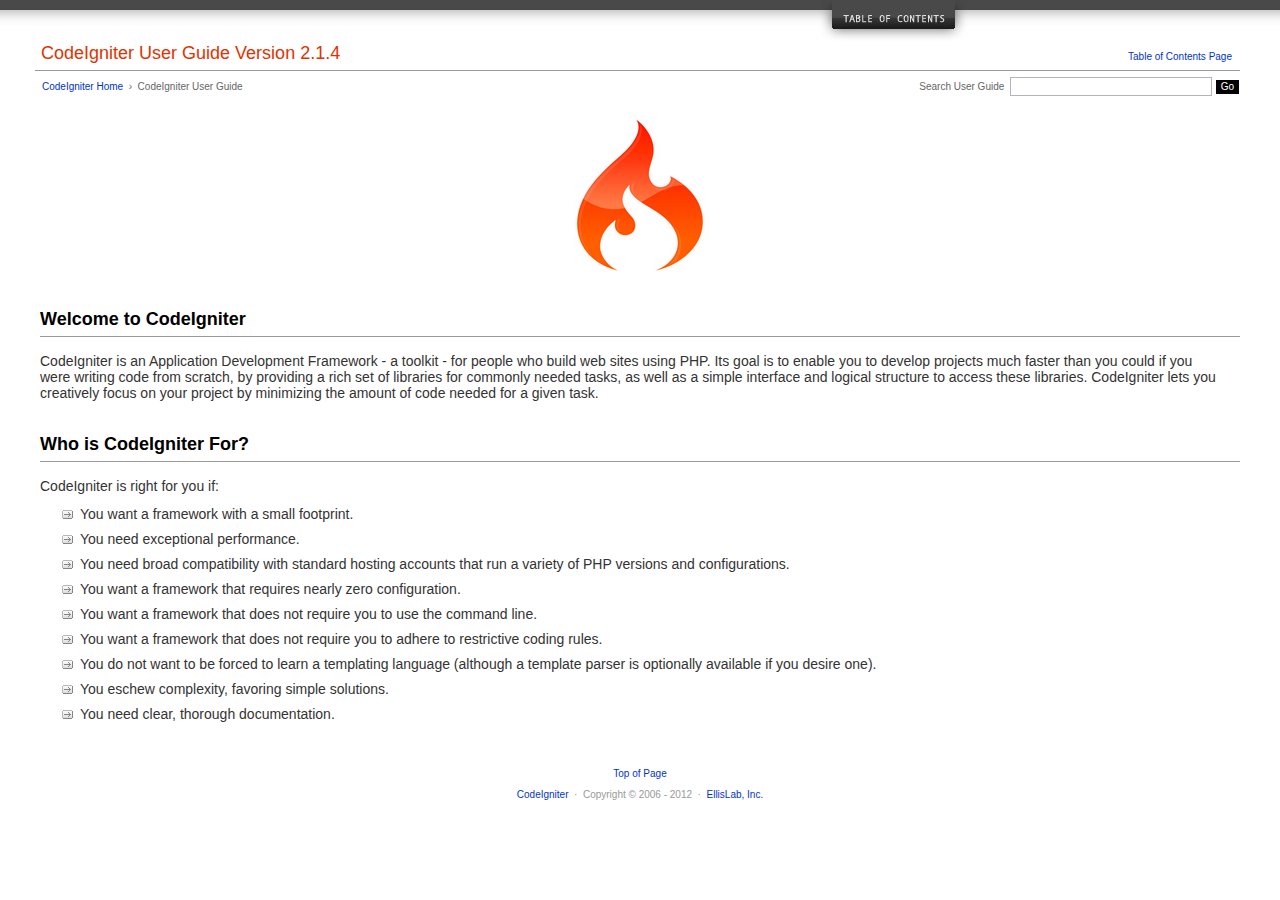
<file: X/CI/user_guide/index.html>
<!DOCTYPE html PUBLIC "-//W3C//DTD XHTML 1.0 Transitional//EN" "http://www.w3.org/TR/xhtml1/DTD/xhtml1-transitional.dtd">
<html xmlns="http://www.w3.org/1999/xhtml" xml:lang="en" lang="en">
<head>

<meta http-equiv="Content-Type" content="text/html; charset=utf-8" />
<title>Welcome to CodeIgniter : CodeIgniter User Guide</title>

<style type='text/css' media='all'>@import url('userguide.css');</style>
<link rel='stylesheet' type='text/css' media='all' href='userguide.css' />

<script type="text/javascript" src="nav/nav.js"></script>
<script type="text/javascript" src="nav/prototype.lite.js"></script>
<script type="text/javascript" src="nav/moo.fx.js"></script>
<script type="text/javascript" src="nav/user_guide_menu.js"></script>

<meta http-equiv='expires' content='-1' />
<meta http-equiv= 'pragma' content='no-cache' />
<meta name='robots' content='all' />
<meta name='author' content='ExpressionEngine Dev Team' />
<meta name='description' content='CodeIgniter User Guide' />

</head>
<body>

<!-- START NAVIGATION -->
<div id="nav"><div id="nav_inner"><script type="text/javascript">create_menu('null');</script></div></div>
<div id="nav2"><a name="top"></a><a href="javascript:void(0);" onclick="myHeight.toggle();"><img src="images/nav_toggle_darker.jpg" width="154" height="43" border="0" title="Toggle Table of Contents" alt="Toggle Table of Contents" /></a></div>
<div id="masthead">
<table cellpadding="0" cellspacing="0" border="0" style="width:100%">
<tr>
<td><h1>CodeIgniter User Guide Version 2.1.4</h1></td>
<td id="breadcrumb_right"><a href="toc.html">Table of Contents Page</a></td>
</tr>
</table>
</div>
<!-- END NAVIGATION -->


<table cellpadding="0" cellspacing="0" border="0" style="width:100%">
<tr>
<td id="breadcrumb">
<a href="http://codeigniter.com/">CodeIgniter Home</a> &nbsp;&#8250;&nbsp; CodeIgniter User Guide
</td>
<td id="searchbox"><form method="get" action="http://www.google.com/search"><input type="hidden" name="as_sitesearch" id="as_sitesearch" value="codeigniter.com/user_guide/" />Search User Guide&nbsp; <input type="text" class="input" style="width:200px;" name="q" id="q" size="31" maxlength="255" value="" />&nbsp;<input type="submit" class="submit" name="sa" value="Go" /></form></td>
</tr>
</table>



<br clear="all" />

<div class="center"><img src="images/ci_logo_flame.jpg" width="150" height="164" border="0" alt="CodeIgniter" /></div>


<!-- START CONTENT -->
<div id="content">



<h2>Welcome to CodeIgniter</h2>

<p>CodeIgniter is an Application Development Framework - a toolkit - for people who build web sites using PHP.
Its goal is to enable you to develop projects much faster than you could if you were writing code
from scratch, by providing a rich set of libraries for commonly needed tasks, as well as a simple interface and
logical structure to access these libraries. CodeIgniter lets you creatively focus on your project by
minimizing the amount of code needed for a given task.</p>


<h2>Who is CodeIgniter For?</h2>

<p>CodeIgniter is right for you if:</p>

<ul>
<li>You want a framework with a small footprint.</li>
<li>You need exceptional performance.</li>
<li>You need broad compatibility with standard hosting accounts that run a variety of PHP versions and configurations.</li>
<li>You want a framework that requires nearly zero configuration.</li>
<li>You want a framework that does not require you to use the command line.</li>
<li>You want a framework that does not require you to adhere to restrictive coding rules.</li>
<li>You do not want to be forced to learn a templating language (although a template parser is optionally available if you desire one).</li>
<li>You eschew complexity, favoring simple solutions.</li>
<li>You need clear, thorough documentation.</li>
</ul>


</div>
<!-- END CONTENT -->


<div id="footer">
<p><a href="#top">Top of Page</a></p>
<p><a href="http://codeigniter.com">CodeIgniter</a> &nbsp;&middot;&nbsp; Copyright &#169; 2006 - 2012 &nbsp;&middot;&nbsp; <a href="http://ellislab.com/">EllisLab, Inc.</a></p>
</div>



</body>
</html>
</file>
<file: X/CI/user_guide/userguide.css>
body {
 margin: 0;
 padding: 0;
 font-family: Lucida Grande, Verdana, Geneva, Sans-serif;
 font-size: 14px;
 color: #333;
 background-color: #fff;
}

a {
 color: #0134c5;
 background-color: transparent;
 text-decoration: none;
 font-weight: normal;
 outline-style: none;
}
a:visited {
 color: #0134c5;
 background-color: transparent;
 text-decoration: none;
 outline-style: none;
}
a:hover {
 color: #000;
 text-decoration: none;
 background-color: transparent;
 outline-style: none;
}

#breadcrumb {
 float: left;
 background-color: transparent;
 margin: 10px 0 0 42px;
 padding: 0;
 font-size: 10px;
 color: #666;
}
#breadcrumb_right {
 float: right;
 width: 175px;
 background-color: transparent;
 padding: 8px 8px 3px 0;
 text-align: right;
 font-size: 10px;
 color: #666;
}
#nav {
 background-color: #494949;
 margin: 0;
 padding: 0;
}
#nav2 {
 background: #fff url(images/nav_bg_darker.jpg) repeat-x left top;
 padding: 0 310px 0 0;
 margin: 0;
 text-align: right;
}
#nav_inner {
 background-color: transparent;
 padding: 8px 12px 0 20px;
 margin: 0;
 font-family: Lucida Grande, Verdana, Geneva, Sans-serif;
 font-size: 11px;
}

#nav_inner h3 {
 font-size: 12px;
 color: #fff;
 margin: 0;
 padding: 0;
}

#nav_inner .td_sep {
 background: transparent url(images/nav_separator_darker.jpg) repeat-y left top;
 width: 25%;
 padding: 0 0 0 20px;
}
#nav_inner .td {
 width: 25%;
}
#nav_inner p {
 color: #eee;
 background-color: transparent;
 padding:0;
 margin: 0 0 10px 0;
}
#nav_inner ul {
 list-style-image: url(images/arrow.gif);
 padding: 0 0 0 18px;
 margin: 8px 0 12px 0;
}
#nav_inner li {
 padding: 0;
 margin: 0 0 4px 0;
}

#nav_inner a {
 color: #eee;
 background-color: transparent;
 text-decoration: none;
 font-weight: normal;
 outline-style: none;
}

#nav_inner a:visited {
 color: #eee;
 background-color: transparent;
 text-decoration: none;
 outline-style: none;
}

#nav_inner a:hover {
 color: #ccc;
 text-decoration: none;
 background-color: transparent;
 outline-style: none;
}

#masthead {
 margin: 0 40px 0 35px;
 padding: 0 0 0 6px;
 border-bottom: 1px solid #999;
}

#masthead h1 {
background-color: transparent;
color: #e13300;
font-size: 18px;
font-weight: normal;
margin: 0;
padding: 0 0 6px 0;
}

#searchbox {
 background-color: transparent;
 padding: 6px 40px 0 0;
 text-align: right;
 font-size: 10px;
 color: #666;
}

#img_welcome {
 border-bottom: 1px solid #D0D0D0;
 margin: 0 40px 0 40px;
 padding: 0;
 text-align: center;
}

#content {
 margin: 20px 40px 0 40px;
 padding: 0;
}

#content p {
 margin: 12px 20px 12px 0;
}

#content h1 {
color: #e13300;
border-bottom: 1px solid #666;
background-color: transparent;
font-weight: normal;
font-size: 24px;
margin: 0 0 20px 0;
padding: 3px 0 7px 3px;
}

#content h2 {
 background-color: transparent;
 border-bottom: 1px solid #999;
 color: #000;
 font-size: 18px;
 font-weight: bold;
 margin: 28px 0 16px 0;
 padding: 5px 0 6px 0;
}

#content h3 {
 background-color: transparent;
 color: #333;
 font-size: 16px;
 font-weight: bold;
 margin: 16px 0 15px 0;
 padding: 0 0 0 0;
}

#content h4 {
 background-color: transparent;
 color: #444;
 font-size: 14px;
 font-weight: bold;
 margin: 22px 0 0 0;
 padding: 0 0 0 0;
}

#content img {
 margin: auto;
 padding: 0;
}

#content code {
 font-family: Monaco, Verdana, Sans-serif;
 font-size: 12px;
 background-color: #f9f9f9;
 border: 1px solid #D0D0D0;
 color: #002166;
 display: block;
 margin: 14px 0 14px 0;
 padding: 12px 10px 12px 10px;
}

#content pre {
 font-family: Monaco, Verdana, Sans-serif;
 font-size: 12px;
 background-color: #f9f9f9;
 border: 1px solid #D0D0D0;
 color: #002166;
 display: block;
 margin: 14px 0 14px 0;
 padding: 12px 10px 12px 10px;
}

#content .path {
 background-color: #EBF3EC;
 border: 1px solid #99BC99;
 color: #005702;
 text-align: center;
 margin: 0 0 14px 0;
 padding: 5px 10px 5px 8px;
}

#content dfn {
 font-family: Lucida Grande, Verdana, Geneva, Sans-serif;
 color: #00620C;
 font-weight: bold;
 font-style: normal;
}
#content var {
 font-family: Lucida Grande, Verdana, Geneva, Sans-serif;
 color: #8F5B00;
 font-weight: bold;
 font-style: normal;
}
#content samp {
 font-family: Lucida Grande, Verdana, Geneva, Sans-serif;
 color: #480091;
 font-weight: bold;
 font-style: normal;
}
#content kbd {
 font-family: Lucida Grande, Verdana, Geneva, Sans-serif;
 color: #A70000;
 font-weight: bold;
 font-style: normal;
}

#content ul {
 list-style-image: url(images/arrow.gif);
 margin: 10px 0 12px 0;
}

li.reactor {
 list-style-image: url(images/reactor-bullet.png);
}
#content li {
 margin-bottom: 9px;
}

#content li p {
 margin-left: 0;
 margin-right: 0;
}

#content .tableborder {
 border: 1px solid #999;
}
#content th {
 font-weight: bold;
 text-align: left;
 font-size: 12px;
 background-color: #666;
 color: #fff;
 padding: 4px;
}

#content .td {
 font-weight: normal;
 font-size: 12px;
 padding: 6px;
 background-color: #f3f3f3;
}

#content .tdpackage {
 font-weight: normal;
 font-size: 12px;
}

#content .important {
 background: #FBE6F2;
 border: 1px solid #D893A1;
 color: #333;
 margin: 10px 0 5px 0;
 padding: 10px;
}

#content .important p {
 margin: 6px 0 8px 0;
 padding: 0;
}

#content .important .leftpad {
 margin: 6px 0 8px 0;
 padding-left: 20px;
}

#content .critical {
 background: #FBE6F2;
 border: 1px solid #E68F8F;
 color: #333;
 margin: 10px 0 5px 0;
 padding: 10px;
}

#content .critical p {
 margin: 5px 0 6px 0;
 padding: 0;
}


#footer {
background-color: transparent;
font-size: 10px;
padding: 16px 0 15px 0;
margin: 20px 0 0 0;
text-align: center;
}

#footer p {
 font-size: 10px;
 color: #999;
 text-align: center;
}
#footer address {
 font-style: normal;
}

.center {
 text-align: center;
}

img {
 padding:0;
 border: 0;
 margin: 0;
}

.nopad {
 padding:0;
 border: 0;
 margin: 0;
}


form {
 margin: 0;
 padding: 0;
}

.input {
 font-family: Lucida Grande, Verdana, Geneva, Sans-serif;
 font-size: 11px;
 color: #333;
 border: 1px solid #B3B4BD;
 width: 100%;
 font-size: 11px;
 height: 1.5em;
 padding: 0;
 margin: 0;
}

.textarea {
 font-family: Lucida Grande, Verdana, Geneva, Sans-serif;
 font-size: 14px;
 color: #143270;
 background-color: #f9f9f9;
 border: 1px solid #B3B4BD;
 width: 100%;
 padding: 6px;
 margin: 0;
}

.select {
 background-color: #fff;
 font-size:  11px;
 font-weight: normal;
 color: #333;
 padding: 0;
 margin: 0 0 3px 0;
}

.checkbox {
 background-color: transparent;
 padding: 0;
 border: 0;
}

.submit {
 background-color: #000;
 color: #fff;
 font-weight: normal;
 font-size: 10px;
 border: 1px solid #fff;
 margin: 0;
 padding: 1px 5px 2px 5px;
}
</file>
